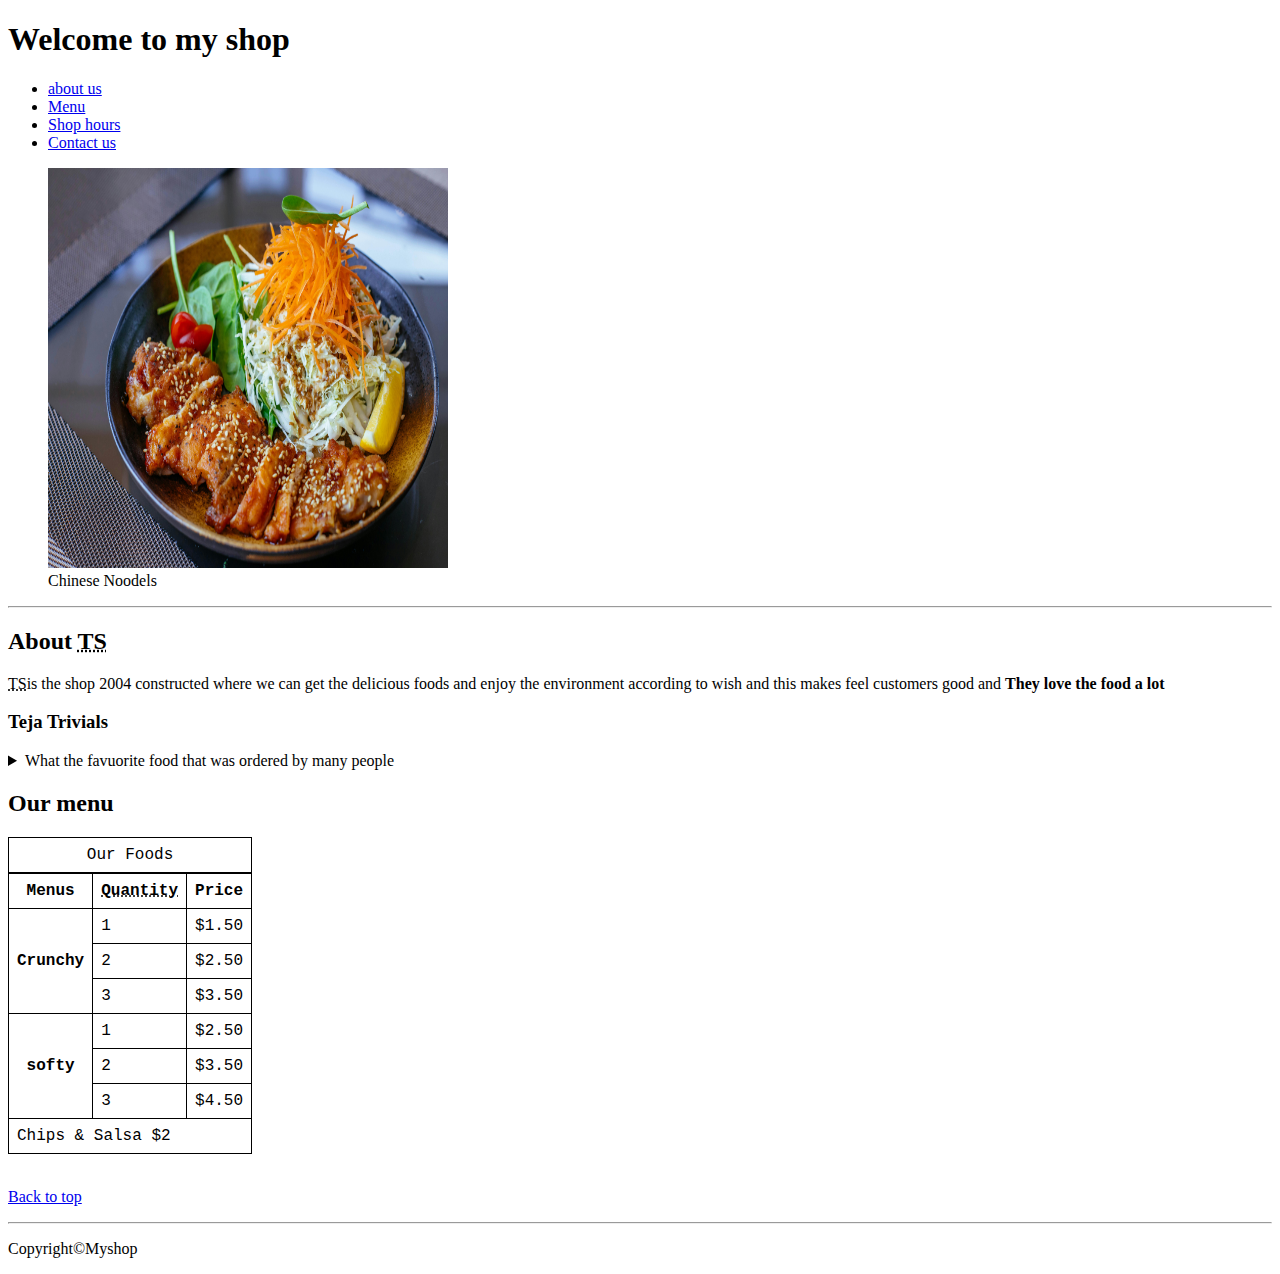
<file: Front/index.html>
<!DOCTYPE html>
<html lang="en">
<head>
    <meta charset="UTF-8">
    <meta name="viewport" content="width=device-width, initial-scale=1.0">
    <meta name="myself" content="the shop details">
    <title>Teja Foods</title>
    <link rel="stylesheet" href="style.css">
    <link rel="icon" href="icon.jpeg">
</head>
<body>
    <header>
        <h1>Welcome to my shop</h1>
        <nav>
            <ul>
               <li>
                <a href="#about">about us</a>
            </li>
            <li>
                <a href="#Menu">Menu</a>
            </li>
            <li>
                <a href="hours.html">Shop hours</a>
            </li>
            <li>
                <a href="contact.html">Contact us</a>
            </li>
            </ul>
        </nav>
        <figure>
            <img src="1.jpg" alt="food image" width="400" height="400">
            <figcaption>Chinese Noodels </figcaption>
        </figure>
    </header>
    <hr>
    <main>
     <article id="about">
        <h2>About <abbr title="Tejas food">TS</abbr></h2>
        <p><abbr title="Tejas food">TS</abbr>is the shop <time datetime="2004">2004</time> constructed where we can get the delicious foods and 
            enjoy the environment according to wish and this makes feel customers good and <strong>They love the food a lot</strong>
        </p>
        <aside>
          <h3>Teja Trivials</h3>
          <details>
            <summary>What the favuorite food that was ordered by many people</summary>
            <p>Briyani is the favourite food that was ordered by many people because of the taste and 
                flavour of the pulses too.....
            </p>
          </details>
        </aside>
     </article>
     <article id="Menu">
        <h2>Our menu</h2>
        <table>
            <caption>Our Foods</caption>
        <thead>
        <tr>
            <th>Menus</th>
            <th scope="col"><abbr title="Quatity">Quantity</th>
            <th scope="col">Price</th>
        </tr>
     </thead>
     <tbody>
        <tr>
            <th scope="row" rowspan="3">Crunchy</th>
            <td>1</td>
            <td>$1.50</td>
        </tr>
        <tr>
            <td>2</td>
            <td>$2.50</td>
        </tr>
        <tr>
            <td>3</td>
            <td>$3.50</td>
        </tr>
        <tr>
            <th scope="row" rowspan="3">softy</th>
            <td>1</td>
            <td>$2.50</td>
        </tr>
        <tr>
            <td>2</td>
            <td>$3.50</td>
        </tr>
        <tr>
            <td>3</td>
            <td>$4.50</td>
        </tr>
     </tbody>
     <tfoot>
        <tr>
            <td colspan="3">Chips &amp; Salsa $2</td>
        </tr>
     </tfoot>
    </table>
    <br>
    <p>
        <a href="#">Back to top</a>
    </p>
     </article>
    </main>
    <hr>
    <footer>
     <p>Copyright&copy;Myshop</p>
    </footer>
</body>
</html>
</file>
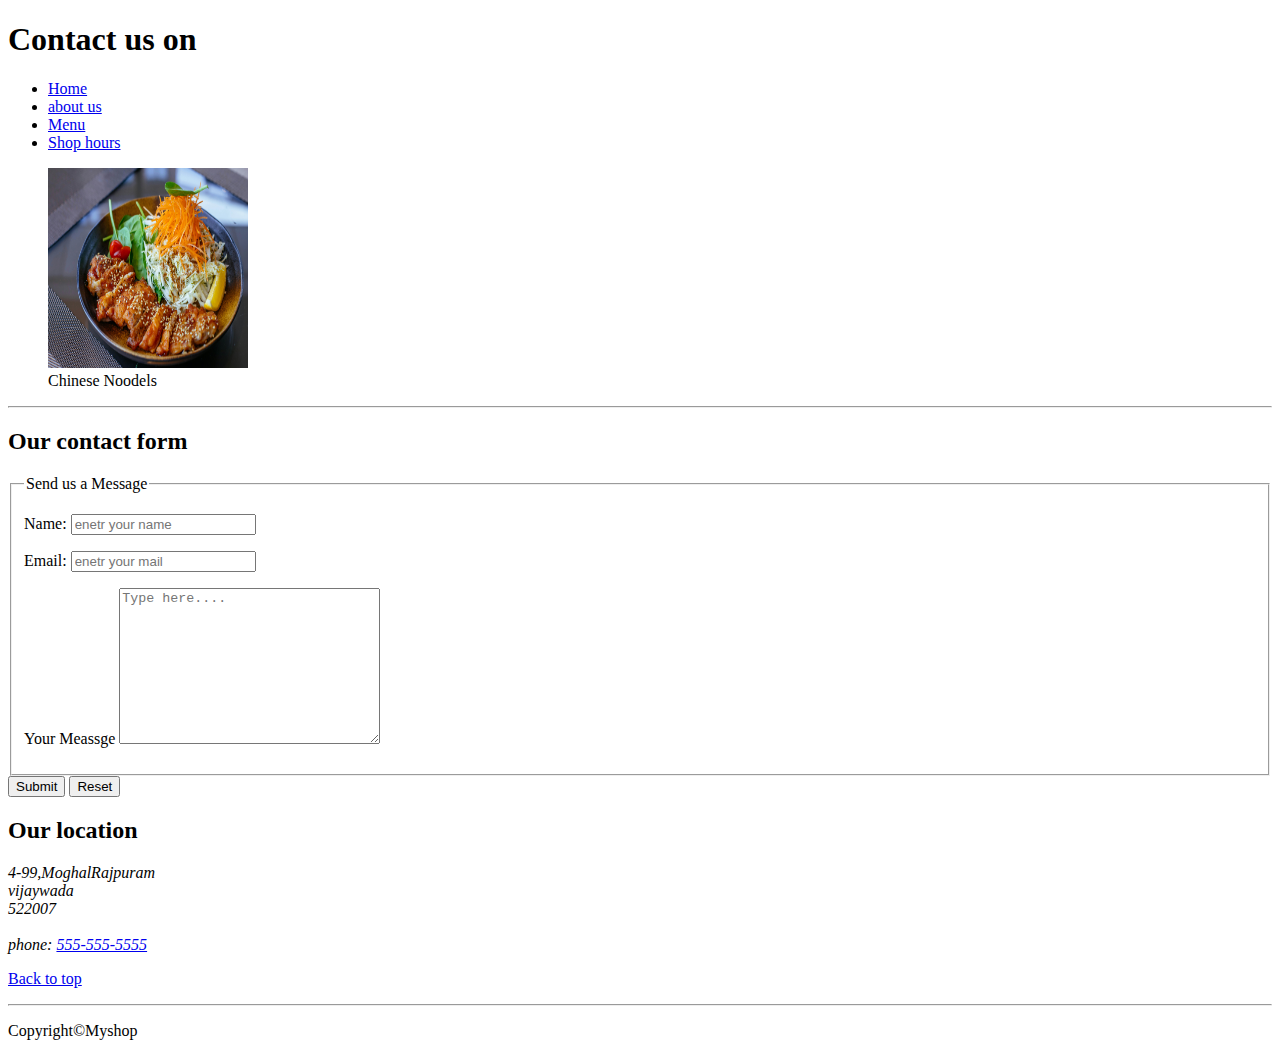
<file: Front/contact.html>
<!DOCTYPE html>
<html lang="en">
<head>
    <meta charset="UTF-8">
    <meta name="viewport" content="width=device-width, initial-scale=1.0">
    <meta name="myself" content="the contact details">
    <title>Contact</title>
    <link rel="stylesheet" href="style.css">
    <link rel="icon" href="icon.jpeg">
</head>
<body>
    <header>
        <h1>Contact us on</h1>
        <nav>
            <ul>
                <li>
                    <a href="/">Home</a>
                </li>
               <li>
                <a href="/#about">about us</a>
            </li>
            <li>
                <a href="/#Menu">Menu</a>
            </li>
            
            <li>
                <a href="hours.html">Shop hours</a>
            </li>
            </ul>
        </nav>
        <figure>
            <img src="1.jpg" alt="food image" width="200" height="200">
            <figcaption>Chinese Noodels </figcaption>
        </figure>
    </header>
    <hr>
    <main>
        <section>
        <h2>Our contact form</h2>
     <form action="https://httpbin.org/get" method="get">
        <fieldset>
            <legend>Send us a Message</legend>
            <p>
                <label for="name">Name:</label>
                <input type="text" name="name" id="name" placeholder="enetr your name" required>
            </p>
            <p>
                <label for="Email">Email:</label>
                <input type="email name="Email" id="Email" placeholder="enetr your mail" required>
            </p>
            <p>
                <label for="Message"> Your Meassge</label>
                <textarea name="Message" id="Message" cols="30" rows="10" placeholder="Type here...."></textarea>
            </p>
        </fieldset>
        <button type="submit">Submit</button>
        <button type="reset">Reset</button>
     </form>
    </section>
    <section>
        <h2>Our location</h2>
        <address>
            4-99,MoghalRajpuram <br>
            vijaywada<br>
            522007<br><br>
            phone: <a href="tel:+5555555555">555-555-5555</a>
        </address>
    </section>
    <p>
        <a href="#">Back to top</a>
    </p>
    </main>
    <hr>
    <footer>
     <p>Copyright&copy;Myshop</p>
    </footer>
</body>
</html>
</file>
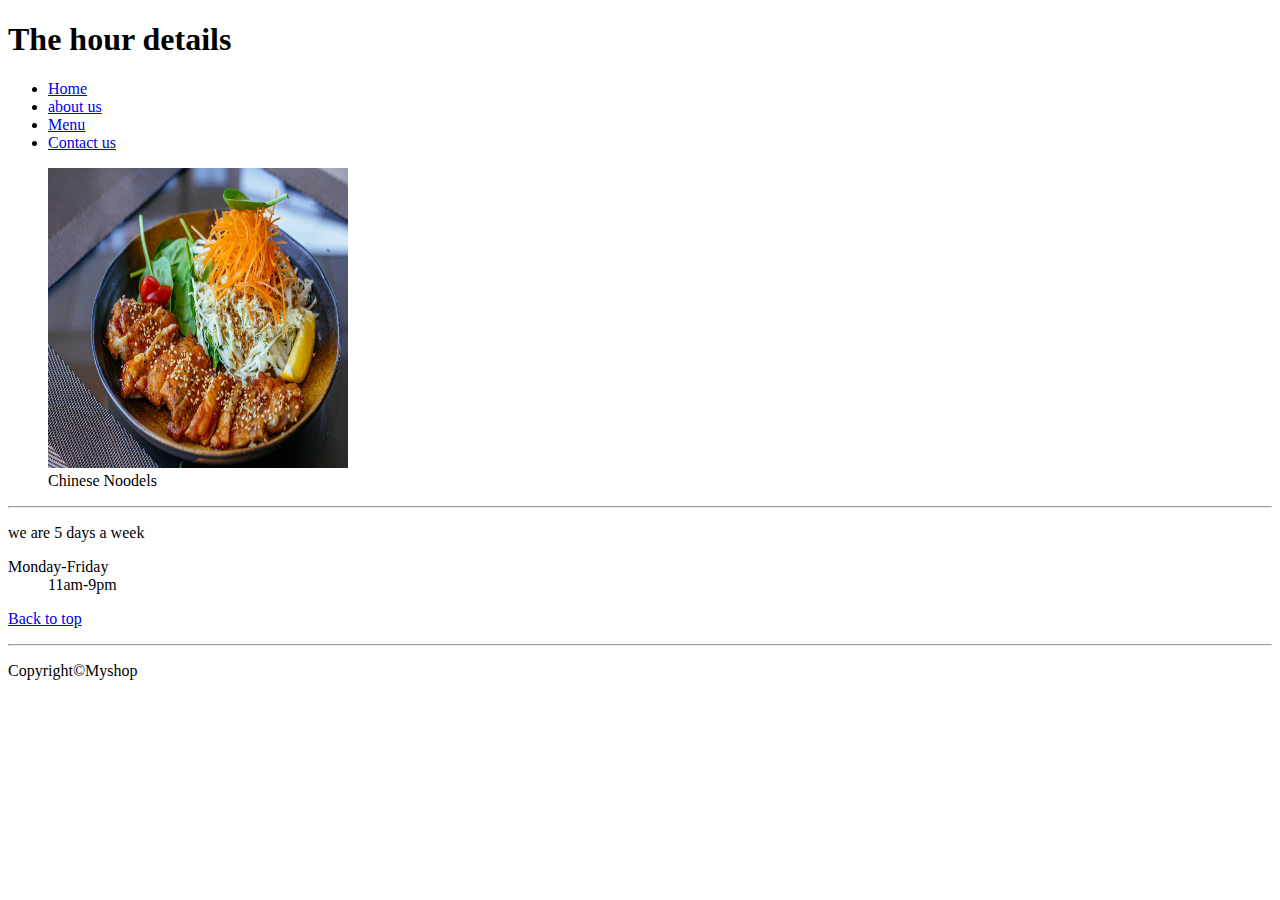
<file: Front/hours.html>
<!DOCTYPE html>
<html lang="en">
<head>
    <meta charset="UTF-8">
    <meta name="viewport" content="width=device-width, initial-scale=1.0">
    <meta name="myself" content="the hours details">
    <title>Shop Hours</title>
    <link rel="stylesheet" href="style.css">
    <link rel="icon" href="icon.jpeg">
</head>
<body>
    <header>
        <h1>The hour details</h1>
        <nav>
            <ul>
                <li>
                    <a href="/">Home</a>
                </li>
               <li>
                <a href="/#about">about us</a>
            </li>
            <li>
                <a href="/#Menu">Menu</a>
            </li>
            
            <li>
                <a href="contact.html">Contact us</a>
            </li>
            </ul>
        </nav>
        <figure>
            <img src="1.jpg" alt="food image" width="300" height="300">
            <figcaption>Chinese Noodels </figcaption>
        </figure>
    </header>
    <hr>
    <main>
        <p> we are 5 days a week</p>
        <dl>
            <dt>Monday-Friday</dt>
            <dd>11am-9pm</dd>
        </dl>
        <p>
            <a href="#">Back to top</a>
        </p>
    </main>
    <hr>
    <footer>
     <p>Copyright&copy;Myshop</p>
    </footer>
</body>
</html>
</file>
<file: Front/style.css>
table, tr, th, td, caption{
    border: 1px solid black;
    font-family:'Courier New', Courier, monospace ;
    border-collapse: collapse;
    padding: 0.5rem;
}
</file>
